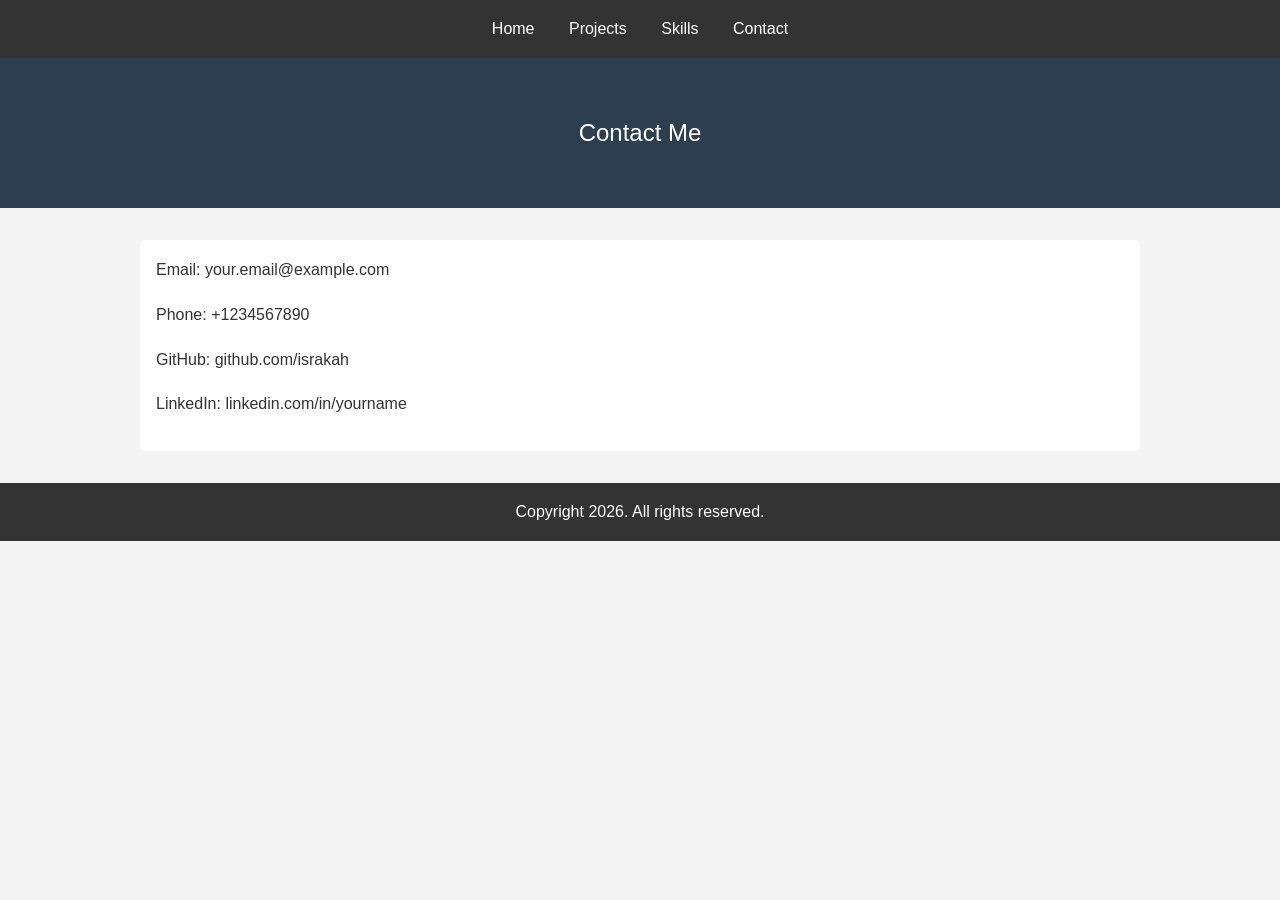
<file: contact.html>
<!DOCTYPE html>
<html lang="en">
<head>
    <meta charset="UTF-8">
    <title>Portfolio</title>
    <meta name="viewport" content="width=device-width, initial-scale=1.0">
    <link rel="stylesheet" href="css/style.css">
</head>
<body>
    <nav>
        <a href="index.html">Home</a>
        <a href="projects.html">Projects</a>
        <a href="skills.html">Skills</a>
        <a href="contact.html">Contact</a>
    </nav>

    <header>
        <p>Contact Me</p>
    </header>

    <section>
        <p>Email: your.email@example.com</p>
        <p>Phone: +1234567890</p>
        <p>GitHub: github.com/israkah</p>
        <p>LinkedIn: linkedin.com/in/yourname</p>
    </section>

    <footer>
        <p>Copyright 2026. All rights reserved.</p>
    </footer>
</body>
</html>
</file>
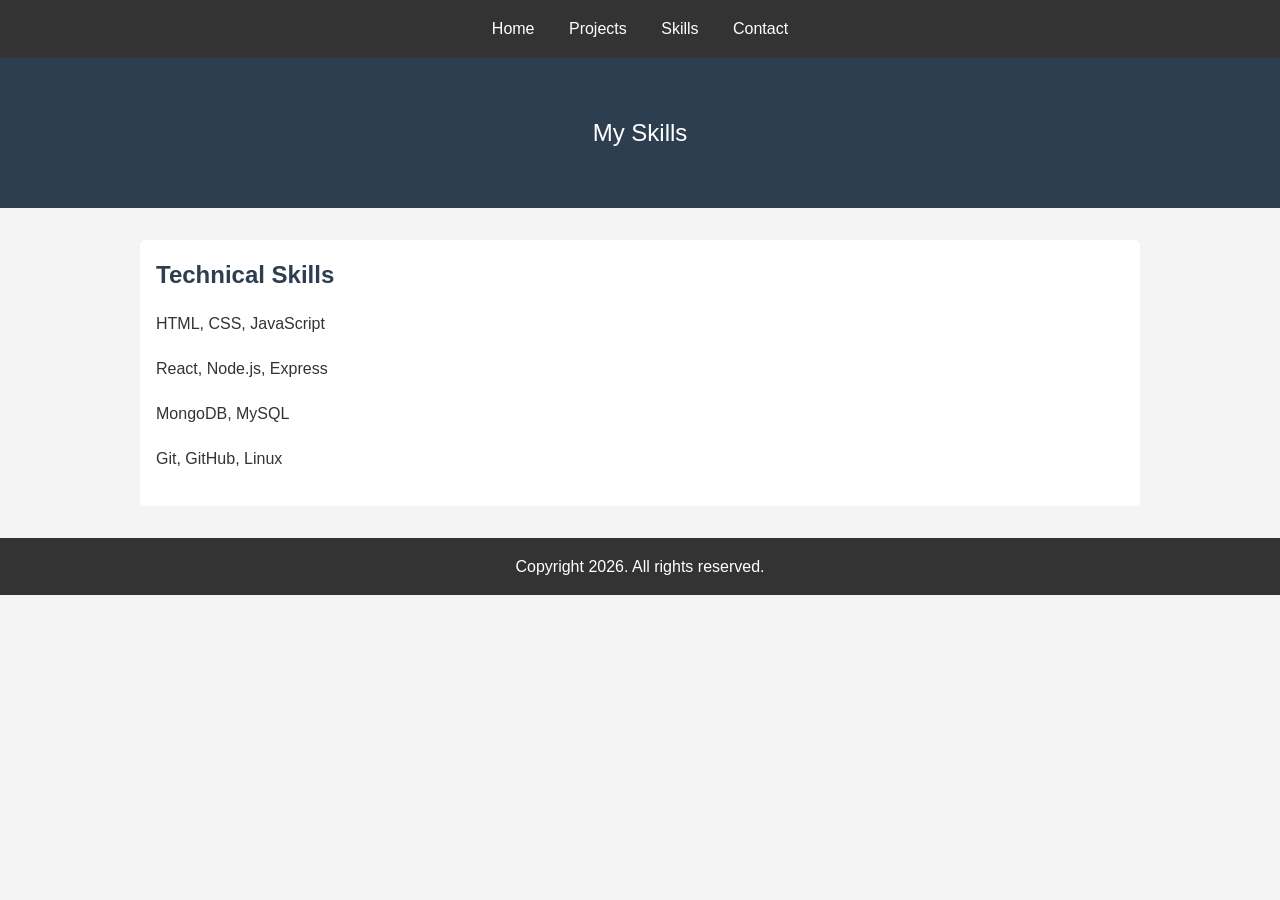
<file: skills.html>
<!DOCTYPE html>
<html lang="en">
<head>
    <meta charset="UTF-8">
    <title>Portfolio</title>
    <meta name="viewport" content="width=device-width, initial-scale=1.0">
    <link rel="stylesheet" href="css/style.css">
</head>
<body>
    <nav>
        <a href="index.html">Home</a>
        <a href="projects.html">Projects</a>
        <a href="skills.html">Skills</a>
        <a href="contact.html">Contact</a>
    </nav>

    <header>
        <p>My Skills</p>
    </header>

    <section>
        <h2>Technical Skills</h2>
        <p>HTML, CSS, JavaScript</p>
        <p>React, Node.js, Express</p>
        <p>MongoDB, MySQL</p>
        <p>Git, GitHub, Linux</p>
    </section>

    <footer>
        <p>Copyright 2026. All rights reserved.</p>
    </footer>
</body>
</html>
</file>
<file: css/style.css>
* {
    margin: 0;
    padding: 0;
    box-sizing: border-box;
}

body {
    font-family: Arial, sans-serif;
    line-height: 1.6;
    color: #333;
    background-color: #f4f4f4;
}

nav {
    background-color: #333;
    padding: 1rem;
    text-align: center;
}

nav a {
    color: white;
    text-decoration: none;
    margin: 0 15px;
    font-size: 1rem;
}

nav a:hover {
    color: #ffd700;
}

header {
    background-color: #2c3e50;
    color: white;
    padding: 3rem 1rem;
    text-align: center;
}

header img {
    width: 150px;
    height: 150px;
    border-radius: 50%;
    margin-bottom: 1rem;
}

header p {
    font-size: 1.5rem;
    margin: 0.5rem 0;
}

section {
    max-width: 1000px;
    margin: 2rem auto;
    padding: 1rem;
    background-color: white;
    border-radius: 5px;
}

section h2 {
    margin-bottom: 1rem;
    color: #2c3e50;
}

section p {
    margin-bottom: 1rem;
    line-height: 1.8;
}

.project {
    margin-bottom: 2rem;
    padding-bottom: 2rem;
    border-bottom: 1px solid #ddd;
}

.project img {
    width: 100%;
    max-width: 400px;
    height: auto;
    margin-bottom: 1rem;
}

.project h2 {
    font-size: 1.3rem;
    margin-bottom: 0.5rem;
}

footer {
    background-color: #333;
    color: white;
    text-align: center;
    padding: 1rem;
    margin-top: 2rem;
}

@media (max-width: 600px) {
    nav a {
        display: block;
        margin: 0.5rem 0;
    }
    
    section {
        margin: 1rem 0;
        padding: 0.5rem;
    }
}
</file>
